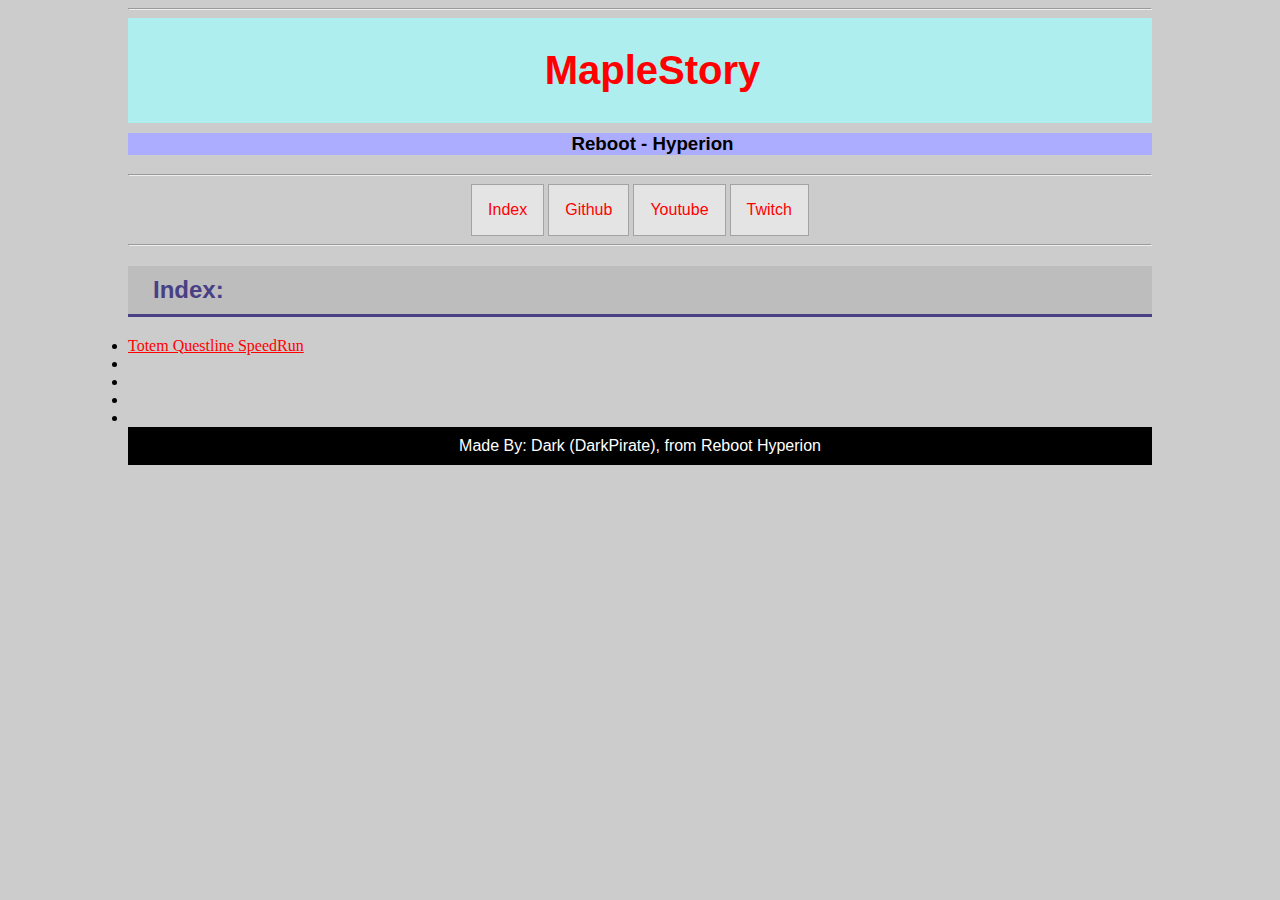
<file: index.html>
<!DOCTYPE html>
<html lang="pt-br">

<head>
    <meta charset="UTF-8">
    <title>MapleStory Index</title>
    <meta name="description" content="">
    <meta name="author" content="">
    <meta name="keywords" content="">
    <link rel=" stylesheet" href="MapleStoryPages.css">

</head>

<body>

    <hr>

    <h1><a href="#" class="h1">MapleStory</a></h1>

    <h3>Reboot - Hyperion</h3>

    <hr>

    <ul class="menu">
        <li><a href="#">Index</a></li>
        <li><a href="#">Github</a></li>
        <li><a href="#">Youtube</a></li>
        <li><a href="#">Twitch</a></li>
    </ul>

    <hr>

    <h2>Index:</h2>

    <li><a href="TotemQuestline.html" class="alist">Totem Questline SpeedRun</a></li>
    <li></li>
    <li></li>
    <li></li>
    <li></li>

    <footer>Made By: Dark (DarkPirate), from Reboot Hyperion</footer>

</body>

</html>
</file>
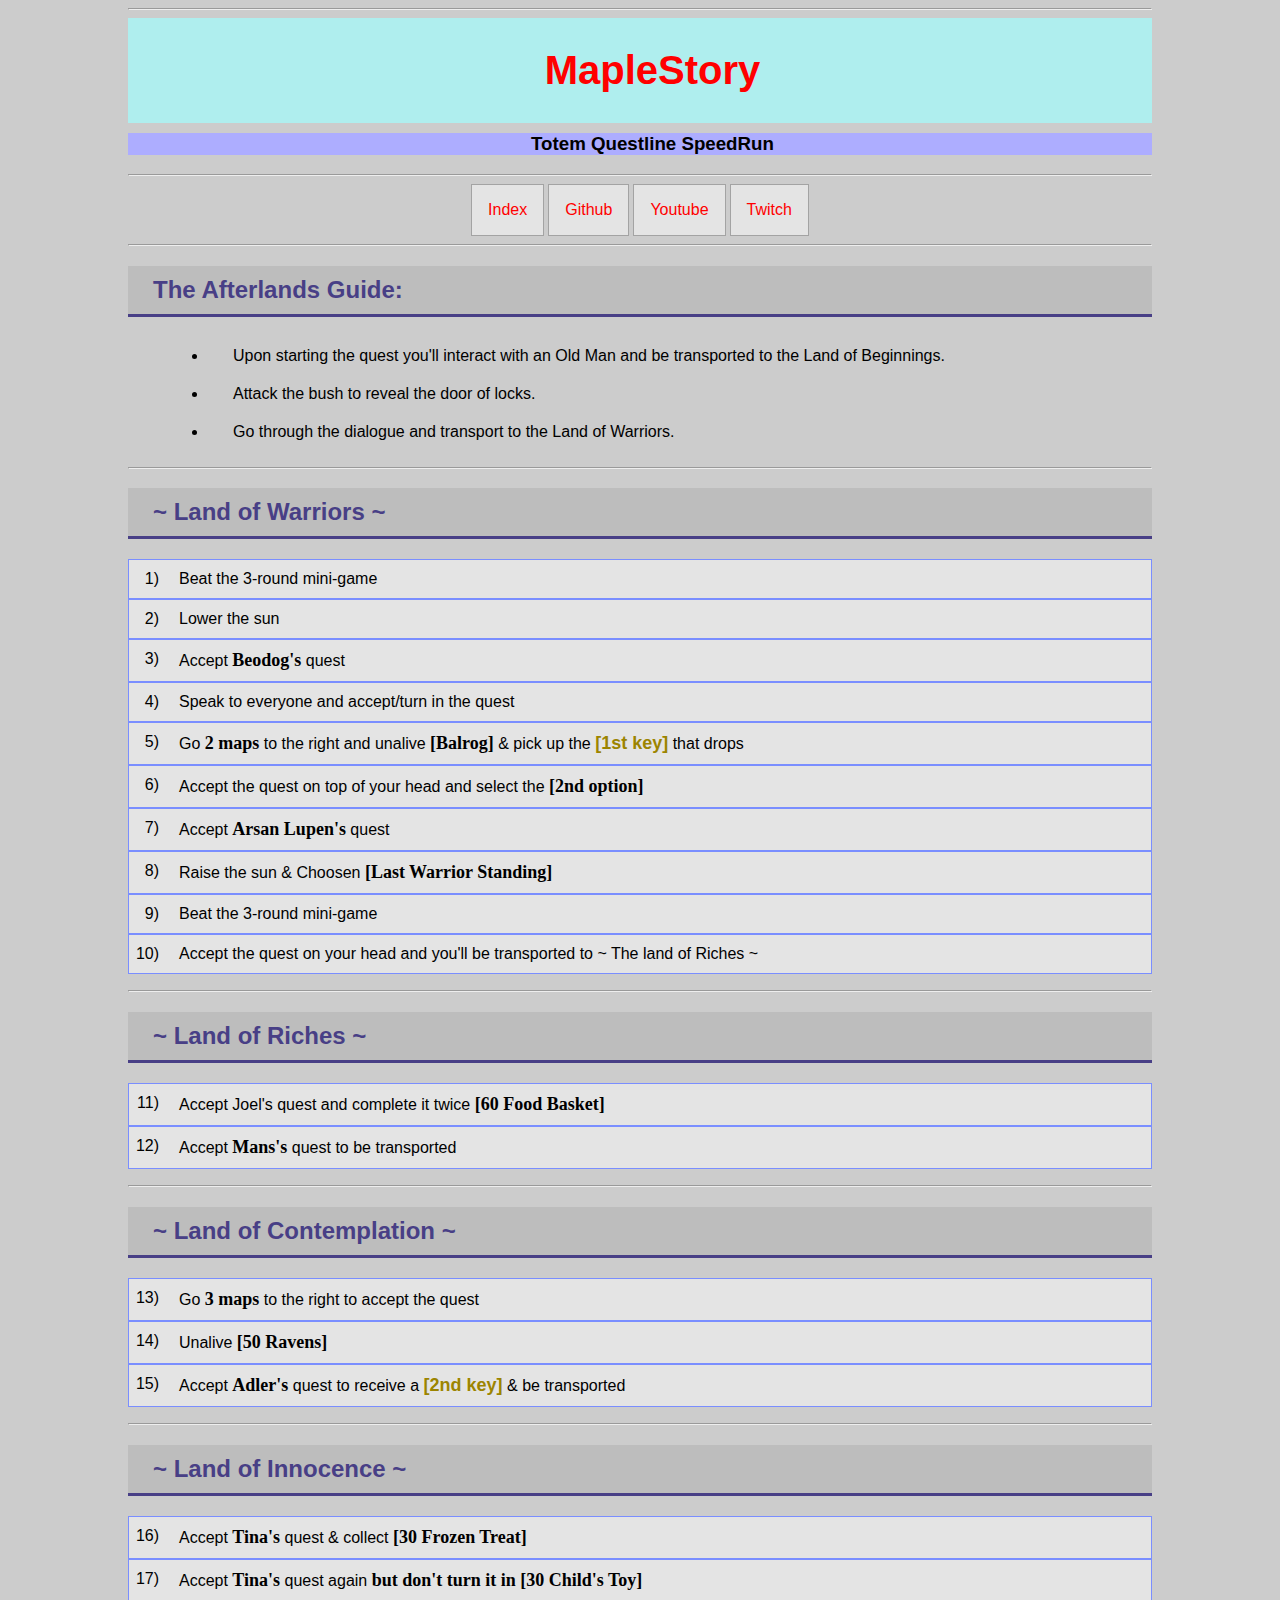
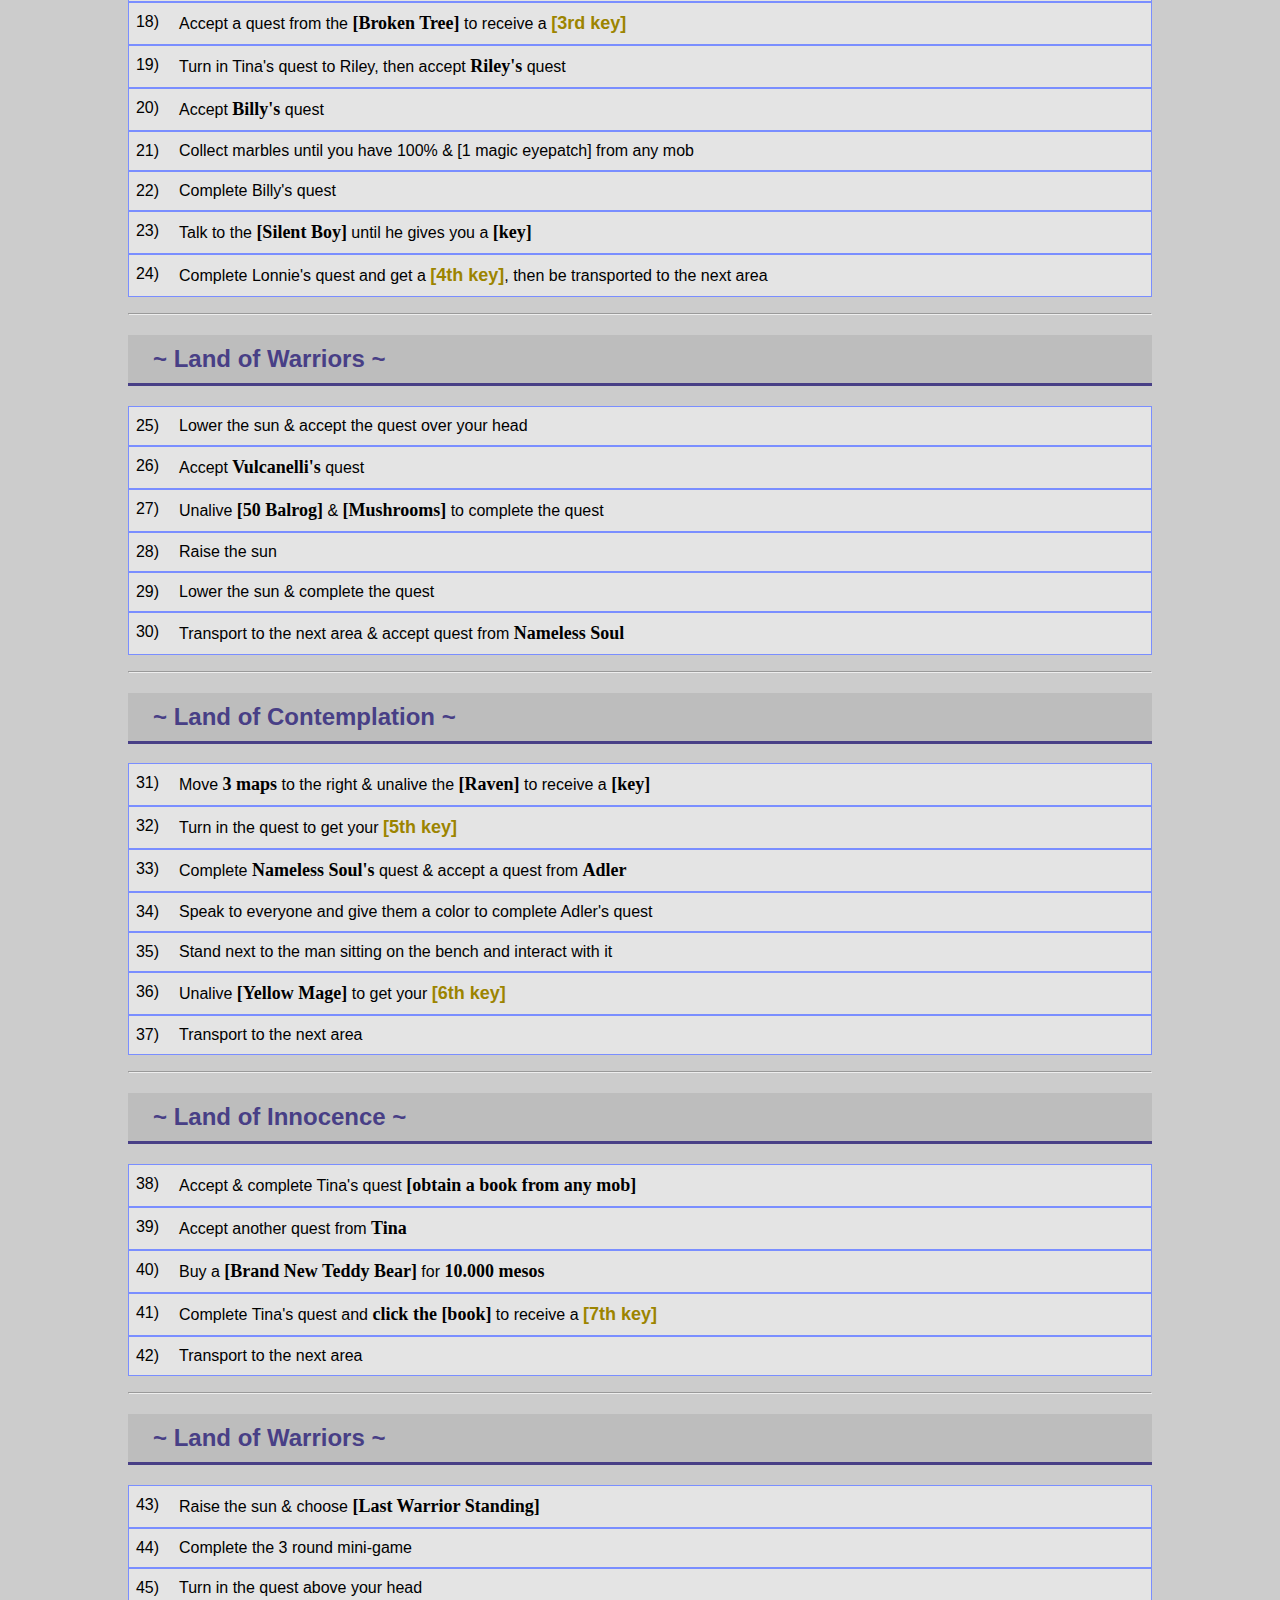
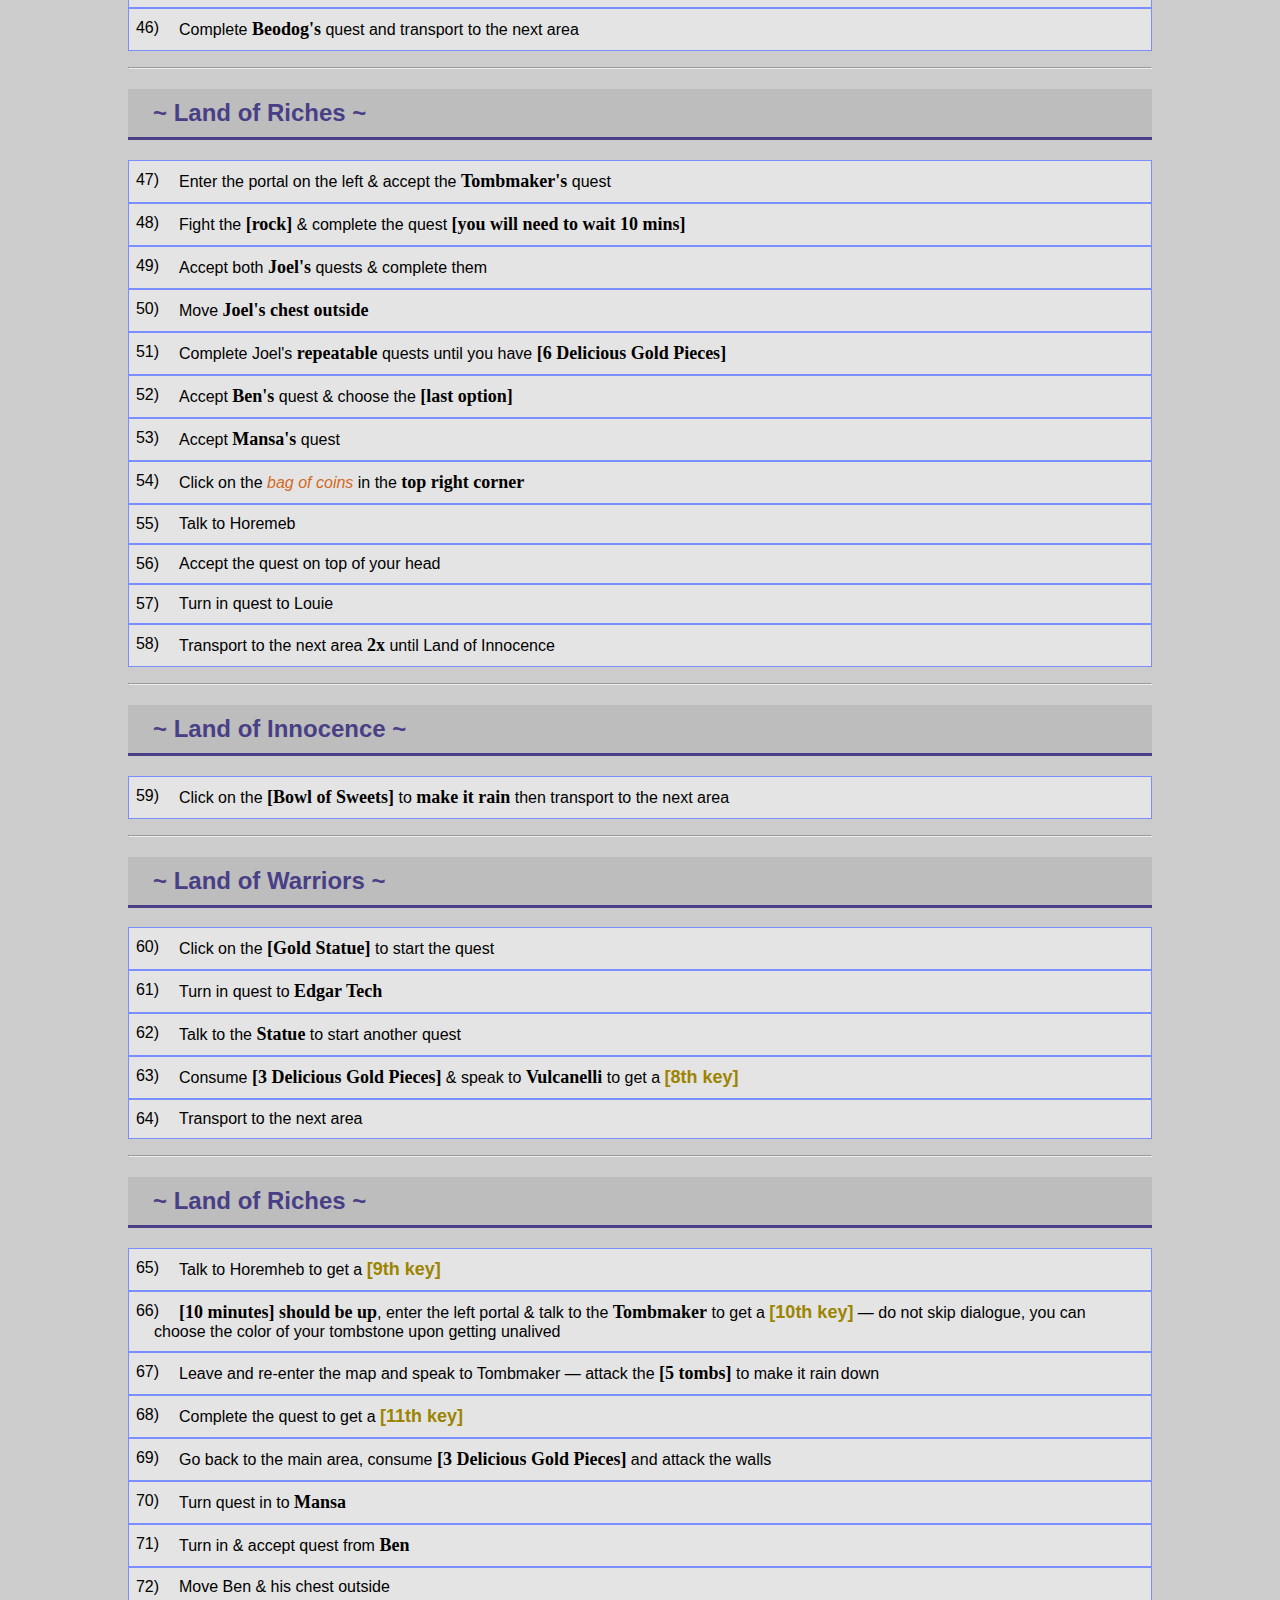
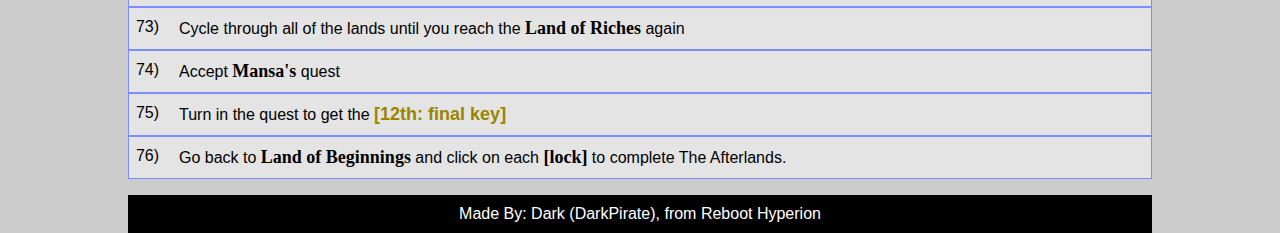
<file: TotemQuestline.html>
<!DOCTYPE html>
<html lang="pt-br">

<head>
    <meta charset="UTF-8">
    <title>MapleStory - Totem Questline SpeedRun</title>
    <meta name="description" content="">
    <meta name="author" content="">
    <meta name="keywords" content="">
    <link rel=" stylesheet" href="MapleStoryPages.css">

</head>

<body>

    <hr>
    <h1><a href="index.html" class="h1">MapleStory</a></h1>
    <h3>Totem Questline SpeedRun</h3>
    <hr>

    <ul class="menu">
        <li><a href="#">Index</a></li>
        <li><a href="#">Github</a></li>
        <li><a href="#">Youtube</a></li>
        <li><a href="#">Twitch</a></li>
    </ul>

    <hr>

    <h2>The Afterlands Guide:</h2>

    <ul>
        <li>Upon starting the quest you'll interact with an Old Man and be transported to the Land of Beginnings.
        </li>
        <li>Attack the bush to reveal the door of locks.</li>
        <li>Go through the dialogue and transport to the Land of Warriors.</li>
    </ul>

    <hr>

    <h2>~ Land of Warriors ~</h2>


    <ol class="start" class="p1">
        <li>Beat the 3-round mini-game</li>
        <li>Lower the sun</li>
        <li>Accept <b>Beodog's</b> quest</li>
        <li>Speak to everyone and accept/turn in the quest</li>
        <li>Go <b>2 maps</b> to the right and unalive <b>[Balrog]</b> & pick up the <b class="key">[1st key]</b> that
            drops
        </li>
        <li>Accept the quest on top of your head and select the <b>[2nd option]</b></li>
        <li>Accept <b>Arsan Lupen's</b> quest</li>
        <li>Raise the sun & Choosen <b>[Last Warrior Standing]</b></li>
        <li>Beat the 3-round mini-game</li>
        <li>Accept the quest on your head and you'll be transported to ~ The land of Riches ~</li>
    </ol>

    <hr>

    <h2>~ Land of Riches ~</h2>

    <ol class="continue">
        <li>Accept Joel's quest and complete it twice <b>[60 Food Basket]</b></li>
        <li>Accept <b>Mans's</b> quest to be transported</li>
    </ol>

    <hr>

    <h2>~ Land of Contemplation ~</h2>

    <ol class="continue">
        <li>Go <b>3 maps</b> to the right to accept the quest</li>
        <li>Unalive <b>[50 Ravens]</b></li>
        <li>Accept <b>Adler's</b> quest to receive a <b class="key">[2nd key]</b> & be transported</li>
    </ol>

    <hr>

    <h2>~ Land of Innocence ~</h2>

    <ol class="continue">
        <li>Accept <b>Tina's</b> quest & collect <b>[30 Frozen Treat]</b></li>
        <li>Accept <b>Tina's</b> quest again <b>but don't turn it in [30 Child's Toy]</b></li>
        <li>Accept a quest from the <b>[Broken Tree]</b> to receive a <b class="key">[3rd key]</b></li>
        <li>Turn in Tina's quest to Riley, then accept <b>Riley's</b> quest</li>
        <li>Accept <b>Billy's</b> quest</li>
        <li>Collect marbles until you have 100% & [1 magic eyepatch] from any mob</li>
        <li>Complete Billy's quest</li>
        <li>Talk to the <b>[Silent Boy]</b> until he gives you a <b>[key]</b></li>
        <li>Complete Lonnie's quest and get a <b class="key">[4th key]</b>, then be transported to the next area</li>
    </ol>

    <hr>

    <h2>~ Land of Warriors ~</h2>

    <ol class="continue">
        <li>Lower the sun & accept the quest over your head</li>
        <li>Accept <b>Vulcanelli's</b> quest</li>
        <li>Unalive <b>[50 Balrog]</b> & <b>[Mushrooms]</b> to complete the quest</li>
        <li>Raise the sun</li>
        <li>Lower the sun & complete the quest</li>
        <li>Transport to the next area & accept quest from <b>Nameless Soul</b></li>
    </ol>

    <hr>

    <h2>~ Land of Contemplation ~</h2>

    <ol class="continue">
        <li>Move <b>3 maps</b> to the right & unalive the <b>[Raven]</b> to receive a <b>[key]</b></li>
        <li>Turn in the quest to get your <b class="key">[5th key]</b></li>
        <li>Complete <b>Nameless Soul's</b> quest & accept a quest from <b>Adler</b></li>
        <li>Speak to everyone and give them a color to complete Adler's quest</li>
        <li>Stand next to the man sitting on the bench and interact with it</li>
        <li>Unalive <b>[Yellow Mage]</b> to get your <b class="key">[6th key]</b></li>
        <li>Transport to the next area</li>
    </ol>

    <hr>

    <h2>~ Land of Innocence ~</h2>

    <ol class="continue">
        <li>Accept & complete Tina's quest <b>[obtain a book from any mob]</b></li>
        <li>Accept another quest from <b>Tina</b></li>
        <li>Buy a <b>[Brand New Teddy Bear]</b> for <b>10.000 mesos</b></li>
        <li>Complete Tina's quest and <b>click the [book]</b> to receive a <b class="key">[7th key]</b></li>
        <li>Transport to the next area</li>
    </ol>

    <hr>

    <h2>~ Land of Warriors ~</h2>

    <ol class="continue">
        <li>Raise the sun & choose <b>[Last Warrior Standing]</b></li>
        <li>Complete the 3 round mini-game</li>
        <li>Turn in the quest above your head</li>
        <li>Complete <b>Beodog's</b> quest and transport to the next area</li>
    </ol>

    <hr>

    <h2>~ Land of Riches ~</h2>

    <ol class="continue">
        <li>Enter the portal on the left & accept the <b>Tombmaker's</b> quest</li>
        <li>Fight the <b>[rock]</b> & complete the quest <b>[you will need to wait 10 mins]</b></li>
        <li>Accept both <b>Joel's</b> quests & complete them</li>
        <li>Move <b>Joel's chest outside</b></li>
        <li>Complete Joel's <b>repeatable</b> quests until you have <b>[6 Delicious Gold Pieces]</b></li>
        <li>Accept <b>Ben's</b> quest & choose the <b>[last option]</b></li>
        <li>Accept <b>Mansa's</b> quest</li>
        <li>Click on the <i class="italic">bag of coins</i> in the <b>top right corner</b></li>
        <li>Talk to Horemeb</li>
        <li>Accept the quest on top of your head</li>
        <li>Turn in quest to Louie</li>
        <li>Transport to the next area <b>2x</b> until Land of Innocence</li>
    </ol>

    <hr>

    <h2>~ Land of Innocence ~</h2>

    <ol class="continue">
        <li>Click on the <b>[Bowl of Sweets]</b> to <b>make it rain</b> then transport to the next area</li>
    </ol>

    <hr>

    <h2>~ Land of Warriors ~</h2>

    <ol class="continue">
        <li>Click on the <b>[Gold Statue]</b> to start the quest</li>
        <li>Turn in quest to <b>Edgar Tech</b></li>
        <li>Talk to the <b>Statue</b> to start another quest</li>
        <li>Consume <b>[3 Delicious Gold Pieces]</b> & speak to <b>Vulcanelli</b> to get a <b class="key">[8th key]</b>
        </li>
        <li>Transport to the next area</li>
    </ol>

    <hr>

    <h2>~ Land of Riches ~</h2>

    <ol class="continue">
        <li>Talk to Horemheb to get a <b class="key">[9th key]</b></li>
        <li><b>[10 minutes] should be up</b>, enter the left portal & talk to the <b>Tombmaker</b> to get a <b
                class="key">[10th key]</b> — do not skip
            dialogue, you can choose the color of your tombstone upon getting unalived</li>
        <li>Leave and re-enter the map and speak to Tombmaker — attack the <b>[5 tombs]</b> to make it rain down</li>
        <li>Complete the quest to get a <b class="key">[11th key]</b></li>
        <li>Go back to the main area, consume <b>[3 Delicious Gold Pieces]</b> and attack the walls</li>
        <li>Turn quest in to <b>Mansa</b></li>
        <li>Turn in & accept quest from <b>Ben</b></li>
        <li>Move Ben & his chest outside</li>
        <li>Cycle through all of the lands until you reach the <b>Land of Riches</b> again</li>
        <li>Accept <b>Mansa's</b> quest</li>
        <li>Turn in the quest to get the <b class="key">[12th: final key]</b></li>
        <li>Go back to <b>Land of Beginnings</b> and click on each <b>[lock]</b> to complete The Afterlands.</li>
    </ol>

    <footer>Made By: Dark (DarkPirate), from Reboot Hyperion</footer>

</body>

</html>
</file>
<file: MapleStoryPages.css>
/* LIST COUNTER */
ol.start { 
    counter-reset: mycounter;
}
ol.start li, ol.continue li {
    list-style: none;
}
ol.start li:before, ol.continue li:before { 
    content: counter(mycounter) ") "; 
    counter-increment: mycounter;
    position:relative;
    text-align: right;
    width:25px;
    display:block;
    float:left;
    left:-20px;
    
}
/* FIM DO LIST COUNTER */

h1 {
    padding-left: 25px;
    padding-top: 30px;
    padding-bottom: 30px;
    font-family: sans-serif;
    font-size: 40px;
    background-color: paleturquoise;
    color: blue;
    margin-left: auto;
    margin-right: auto;
    margin-top: 0px;
    margin-bottom: 10px;
    text-align: center;
}

h2{
    padding-left: 25px;
    padding-right: 25px;
    padding-top: 10px;
    padding-bottom: 10px;
    font-family: sans-serif;
    color: rgb(72, 63, 134);
    background-color: #bdbdbd;
    border-bottom: 3px solid rgb(72, 63, 134);
}

h3{
    padding-left: 25px;
    font-family: sans-serif;
    background-color: rgb(173, 173, 255);
    margin-left: auto;
    margin-right: auto;
    margin-top: 0px;
    text-align: center;
}

ol{
    padding: 0px;
}

ol li{
    font-family: sans-serif;
    background-color: #e4e4e4;
    padding: 10px 25px 10px 25px;
    border: 1px solid rgb(122, 142, 255);
}

ul li{
    font-family: sans-serif;
    padding: 10px 25px 10px 25px;
    margin-left: 40px;
}

/* MENU */

.menu{
    text-align: center;
    padding: 0 0 0 0;
    margin: 0 0 0 0;
}

.menu a{
    background-color: #e4e4e4;
    padding: 16px 16px 16px 16px;
    text-decoration: none;
    display: inline-block;
    border: 1px solid rgb(163, 163, 163);
    margin-left: -40px;
}

.menu li{
    list-style: none;
    background-color: yellow;
    display: inline-block;
    padding: 0;

}

/* FIM DO MENU */

a{
    text-decoration: underline;
}

a.h1{
    text-decoration: none;
}

a.alist{
    text-decoration: underline;
}

a:link{
    color: red;
}

a:visited{
    color: green;
}

a:hover{
    background: rgb(208, 201, 255);
    display:inline-block;
}

a:active{
    background-color: rgb(91, 80, 168);
}

b{
    font-size: large;
    font-family: serif;
}

b.key{
    font-size: large;
    font-family: sans-serif;
    color: rgb(156, 132, 0);
}

i.italic{
    color: chocolate;
}

footer{
    background-color: black;
    font: bold;
    font-family:'Gill Sans', 'Gill Sans MT', Calibri, 'Trebuchet MS', sans-serif;
    color: white;
    padding: 10px 0 10px 0;
    text-align: center;
    bottom: 0;
    margin-top: auto;

}

body{
    background-color: #ccc;
    width: 80%;
    margin: auto;
    background-repeat: no-repeat;
    background-size: cover;
    background-attachment: fixed;
}
</file>
